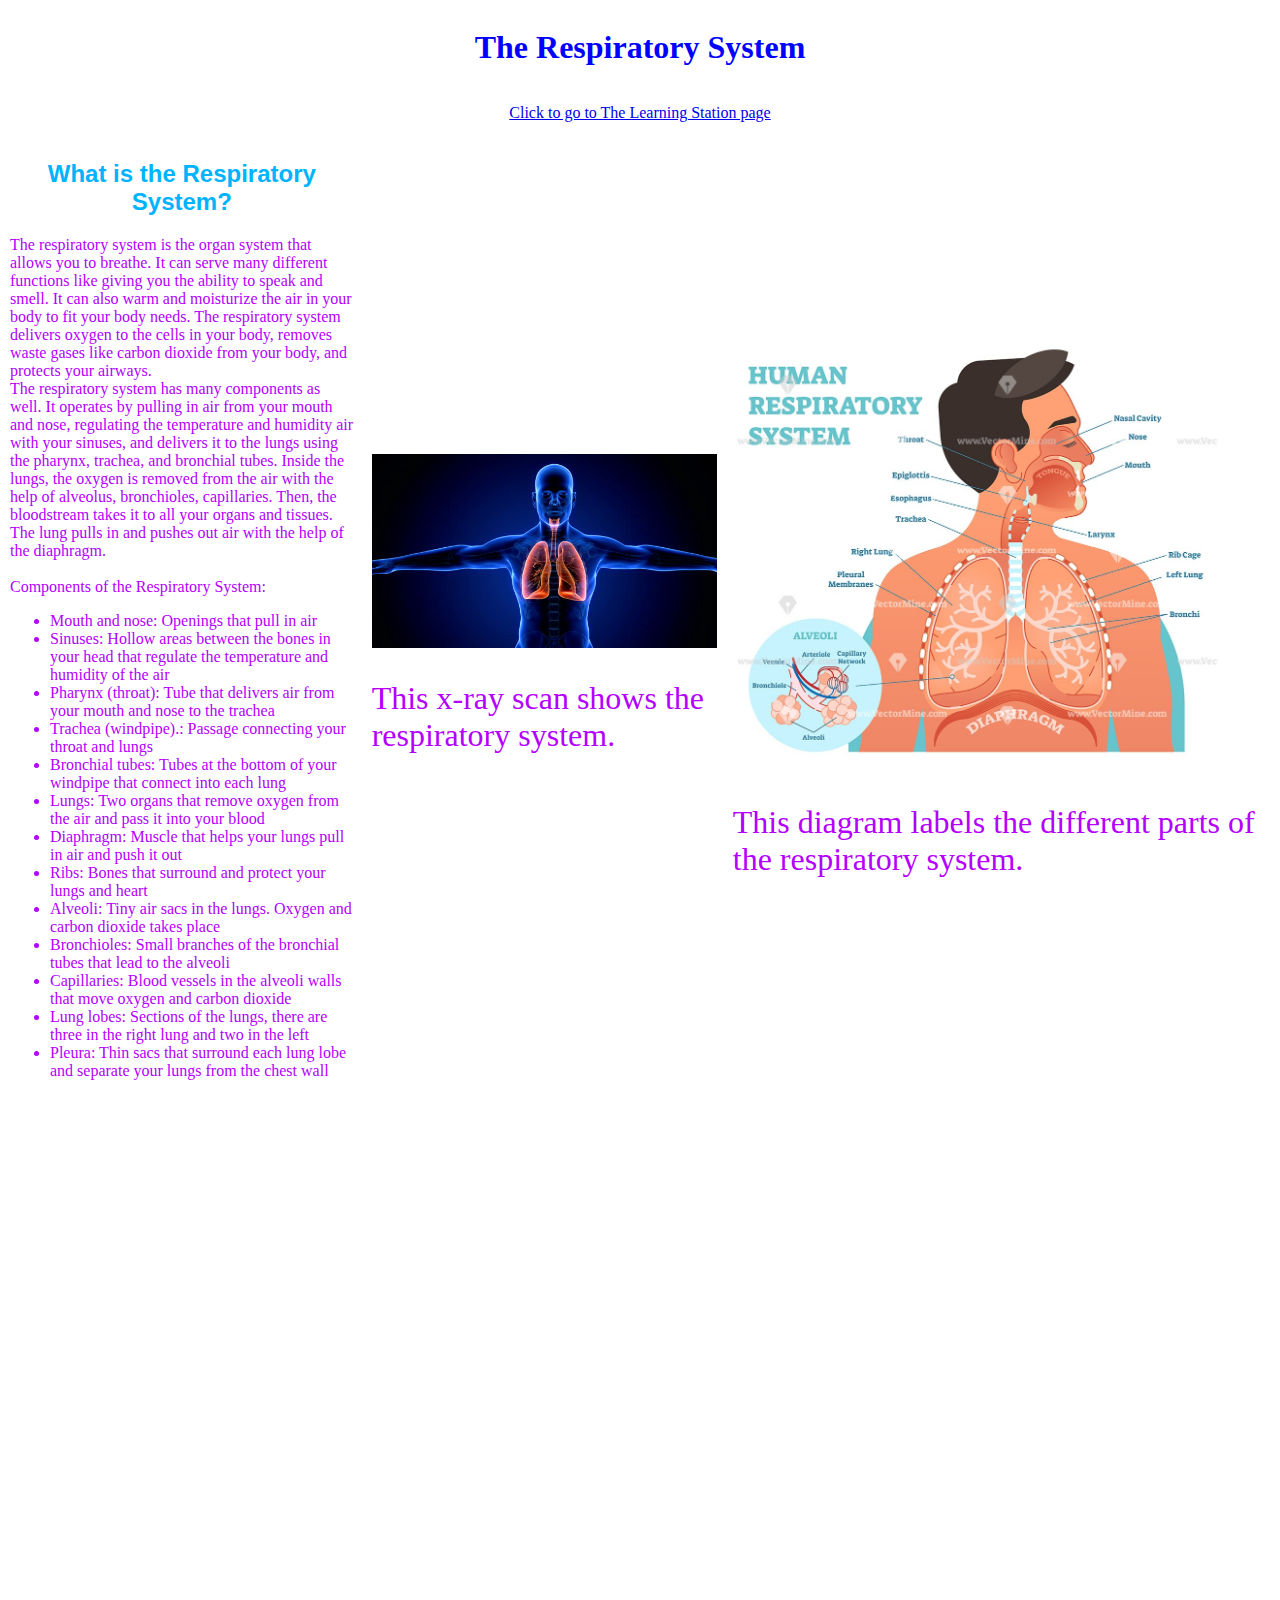
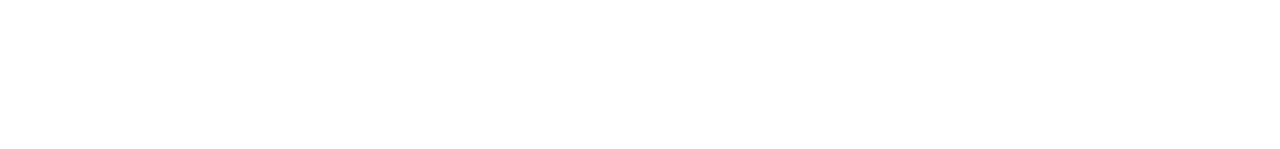
<file: index.html>
<!DOCTYPE html>
<html lang="en">
  <head>
    <meta charset="UTF-8" />
    <meta http-equiv="X-UA-Compatible" content="IE=edge" />
    <meta name="viewport" content="width=device-width, initial-scale=1.0" />
    <link rel="stylesheet" href="styles.css" />
    <title>The Respiratory System</title>
  </head>
  <body>
    <div id="title">
      <h1>The Respiratory System</h1>
      <div id="links">
        <p>
          <a href="station.html"> Click to go to The Learning Station page </a>
        </p>
      </div>
    </div>
    <div id="info_box">
      <div id="reading">
        <h2 id="reading_heading">What is the Respiratory System?</h2>
        <p class="reading_text">
          The respiratory system is the organ system that allows you to breathe.
          It can serve many different functions like giving you the ability to
          speak and smell. It can also warm and moisturize the air in your body
          to fit your body needs. The respiratory system delivers oxygen to the
          cells in your body, removes waste gases like carbon dioxide from your
          body, and protects your airways.
          <br />
          The respiratory system has many components as well. It operates by
          pulling in air from your mouth and nose, regulating the temperature
          and humidity air with your sinuses, and delivers it to the lungs using
          the pharynx, trachea, and bronchial tubes. Inside the lungs, the
          oxygen is removed from the air with the help of alveolus, bronchioles,
          capillaries. Then, the bloodstream takes it to all your organs and
          tissues. The lung pulls in and pushes out air with the help of the
          diaphragm.
          <br />
          <br />
          Components of the Respiratory System:
        </p>
        <ul class="reading_text">
          <li>Mouth and nose: Openings that pull in air</li>
          <li>
            Sinuses: Hollow areas between the bones in your head that regulate
            the temperature and humidity of the air
          </li>
          <li>
            Pharynx (throat): Tube that delivers air from your mouth and nose to
            the trachea
          </li>
          <li>Trachea (windpipe).: Passage connecting your throat and lungs</li>
          <li>
            Bronchial tubes: Tubes at the bottom of your windpipe that connect
            into each lung
          </li>
          <li>
            Lungs: Two organs that remove oxygen from the air and pass it into
            your blood
          </li>
          <li>
            Diaphragm: Muscle that helps your lungs pull in air and push it out
          </li>
          <li>Ribs: Bones that surround and protect your lungs and heart</li>
          <li>
            Alveoli: Tiny air sacs in the lungs. Oxygen and carbon dioxide takes
            place
          </li>
          <li>
            Bronchioles: Small branches of the bronchial tubes that lead to the
            alveoli
          </li>
          <li>
            Capillaries: Blood vessels in the alveoli walls that move oxygen and
            carbon dioxide
          </li>
          <li>
            Lung lobes: Sections of the lungs, there are three in the right lung
            and two in the left
          </li>
          <li>
            Pleura: Thin sacs that surround each lung lobe and separate your
            lungs from the chest wall
          </li>
        </ul>
      </div>
      <div id="materials">
        <div id="img2">
          <img src="images/x-ray_scan.jpg" id="x-ray_scan" />
          <p id="x-ray_caption">
            This x-ray scan shows the respiratory system.
          </p>
        </div>
        <div id="img">
          <img src="images/respritory-system-diagram.jpg" id="diagram" />
          <p id="diagram_caption">
            This diagram labels the different parts of the respiratory system.
          </p>
        </div>
      </div>
    </div>
    <div id="more_materials">
      <iframe
        width="500"
        height="315"
        src="https://www.youtube.com/embed/bHZsvBdUC2I"
        title="YouTube video player"
        frameborder="0"
        allow="accelerometer; autoplay; clipboard-write; encrypted-media; gyroscope; picture-in-picture"
        allowfullscreen
        class="vid"
      ></iframe>
      <iframe
        width="500"
        height="315"
        src="https://www.youtube.com/embed/Cqt4LjHnMEA"
        title="YouTube video player"
        frameborder="0"
        allow="accelerometer; autoplay; clipboard-write; encrypted-media; gyroscope; picture-in-picture"
        allowfullscreen
        class="vid"
      ></iframe>
      <iframe
        width="500"
        height="315"
        src="https://www.youtube.com/embed/9fxm85Fy4sQ"
        title="YouTube video player"
        frameborder="0"
        allow="accelerometer; autoplay; clipboard-write; encrypted-media; gyroscope; picture-in-picture"
        allowfullscreen
      ></iframe>
    </div>
  </body>
</html>
</file>
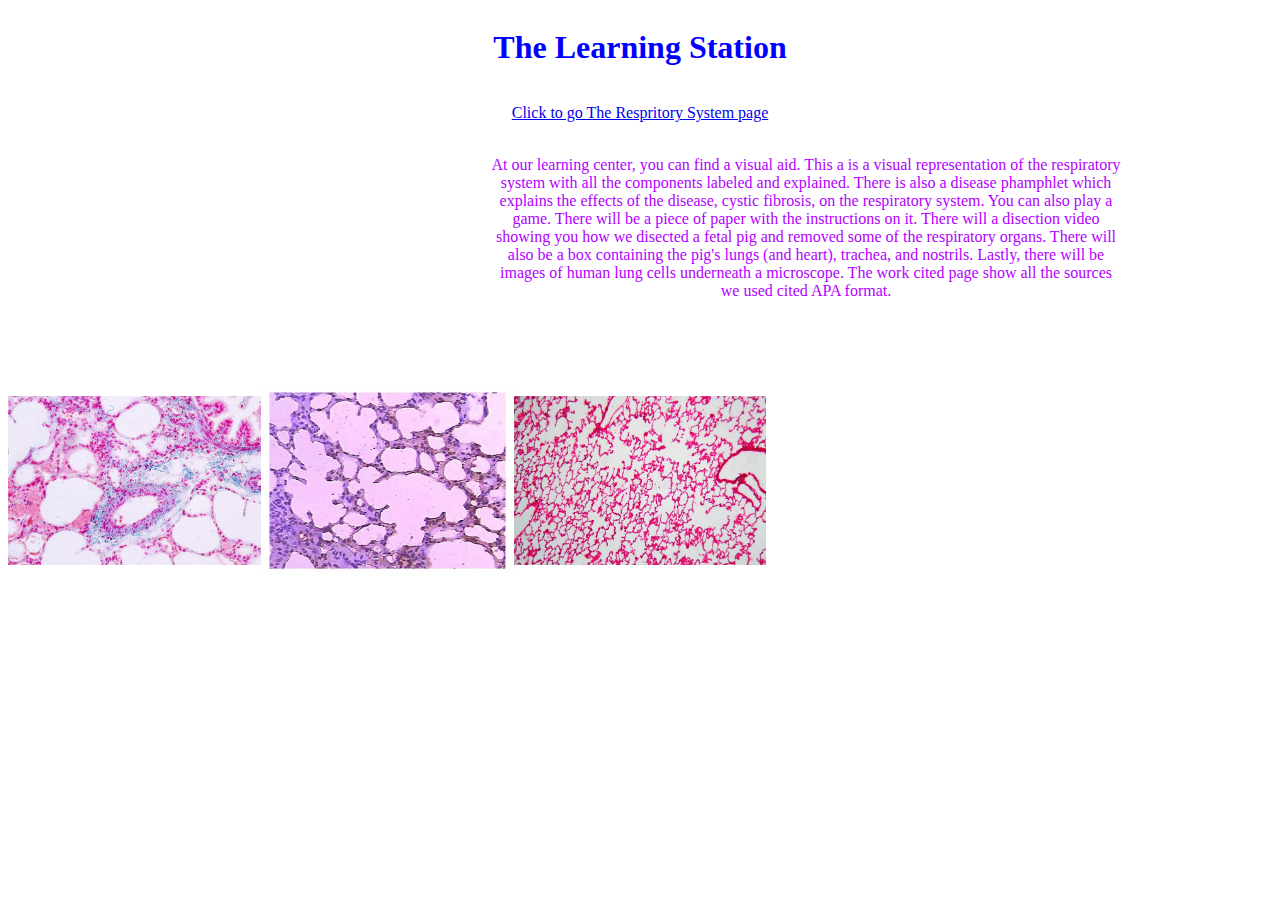
<file: station.html>
<!DOCTYPE html>
<html lang="en">
  <head>
    <meta charset="UTF-8" />
    <meta http-equiv="X-UA-Compatible" content="IE=edge" />
    <meta name="viewport" content="width=device-width, initial-scale=1.0" />
    <link rel="stylesheet" href="station.css" />
    <title>The Learning Station</title>
  </head>
  <body>
    <div id="title">
      <h1>The Learning Station</h1>
      <div id="links">
        <p><a href="index.html"> Click to go The Respritory System page </a></p>
      </div>
    </div>
    <div id="reading">
      <p class="reading_text">
        At our learning center, you can find a visual aid. This a is a visual
        representation of the respiratory system with all the components labeled
        and explained. There is also a disease phamphlet which explains the
        effects of the disease, cystic fibrosis, on the respiratory system. You
        can also play a game. There will be a piece of paper with the
        instructions on it. There will a disection video showing you how we
        disected a fetal pig and removed some of the respiratory organs. There
        will also be a box containing the pig's lungs (and heart), trachea, and
        nostrils. Lastly, there will be images of human lung cells underneath a
        microscope. The work cited page show all the sources we used cited APA
        format.
      </p>
    </div>
    <div id="materials">
      <img src="images/lung-cells.jpg" id="lc" />
      <img src="images/lung-cells2.jpg" id="lc2" />
      <img src="images/lung-cells3.jpg" id="lc3" />
      <iframe
        width="560"
        height="315"
        src="https://www.youtube.com/embed/dOjRX8H0SjM"
        title="YouTube video player"
        frameborder="0"
        allow="accelerometer; autoplay; clipboard-write; encrypted-media; gyroscope; picture-in-picture"
        allowfullscreen
      ></iframe>
    </div>
  </body>
</html>
</file>
<file: styles.css>
body {
  background-image: url("https://nollfuneral.com/wp-content/uploads/2016/02/cloud-background.jpg");
}

h1 {
  text-align: center;
  font-family: Cambria, Cochin, Georgia, Times, "Times New Roman", serif;
  color: rgb(0, 0, 255);
}

#reading {
  width: 50%;
  border: 2px solid white;
  margin-bottom: 5px;
  margin-right: 1em;
}

#reading_heading {
  text-align: center;
  font-family: "Trebuchet MS", "Lucida Sans Unicode", "Lucida Grande",
    "Lucida Sans", Arial, sans-serif;
  color: rgb(0, 179, 255);
}

#info_box {
  display: flex;
  flex: 1;
  flex-direction: row;
  align-items: center;
  justify-content: center;
}

#diagram {
  width: 90%;
  height: 150%;
}

.reading_text {
  font-family: "Times New Roman", Times, serif;
  color: rgb(179, 0, 255);
}

#materials {
  display: flex;
  flex-direction: row;
  align-items: center;
}

#img {
  display: flex;
  flex-direction: column;
  margin-left: 1em;
}

#img2 {
  display: flex;
  flex-direction: column;
}

#diagram_caption {
  font-family: "Times New Roman", Times, serif;
  color: rgb(179, 0, 255);
  font-size: xx-large;
}

#x-ray_scan {
  width: 100%;
}

#more-materials {
  display: flex;
  flex-direction: row;
  align-items: center;
  justify-content: space-evenly;
}

#x-ray_caption {
  font-family: "Times New Roman", Times, serif;
  color: rgb(179, 0, 255);
  font-size: xx-large;
}

.vid {
  margin-right: 10em;
}

#title {
  display: flex;
  flex-direction: column;
  align-items: center;
  justify-content: center;
  text-align: center;
}

#links {
  align-items: center;
}
</file>
<file: station.css>
body {
  background-image: url("https://nollfuneral.com/wp-content/uploads/2016/02/cloud-background.jpg");
}

h1 {
  text-align: center;
  font-family: Cambria, Cochin, Georgia, Times, "Times New Roman", serif;
  color: rgb(0, 0, 255);
}

#reading {
  width: 50%;
  border: 2px solid white;
  margin-bottom: 5px;
  margin-left: 30em;
  text-align: center;
  align-self: center;
}

.reading_text {
  font-family: "Times New Roman", Times, serif;
  color: rgb(179, 0, 255);
}

#title {
  display: flex;
  flex-direction: column;
  align-items: center;
  justify-content: center;
  text-align: center;
}

#links {
  align-items: center;
}

#materials {
  display: flex;
  flex-direction: row;
  align-items: center;
  justify-content: space-evenly;
}

#lc {
  width: 20%;
}

#lc2 {
  width: 20%;
}

#lc3 {
  width: 20%;
}
</file>
